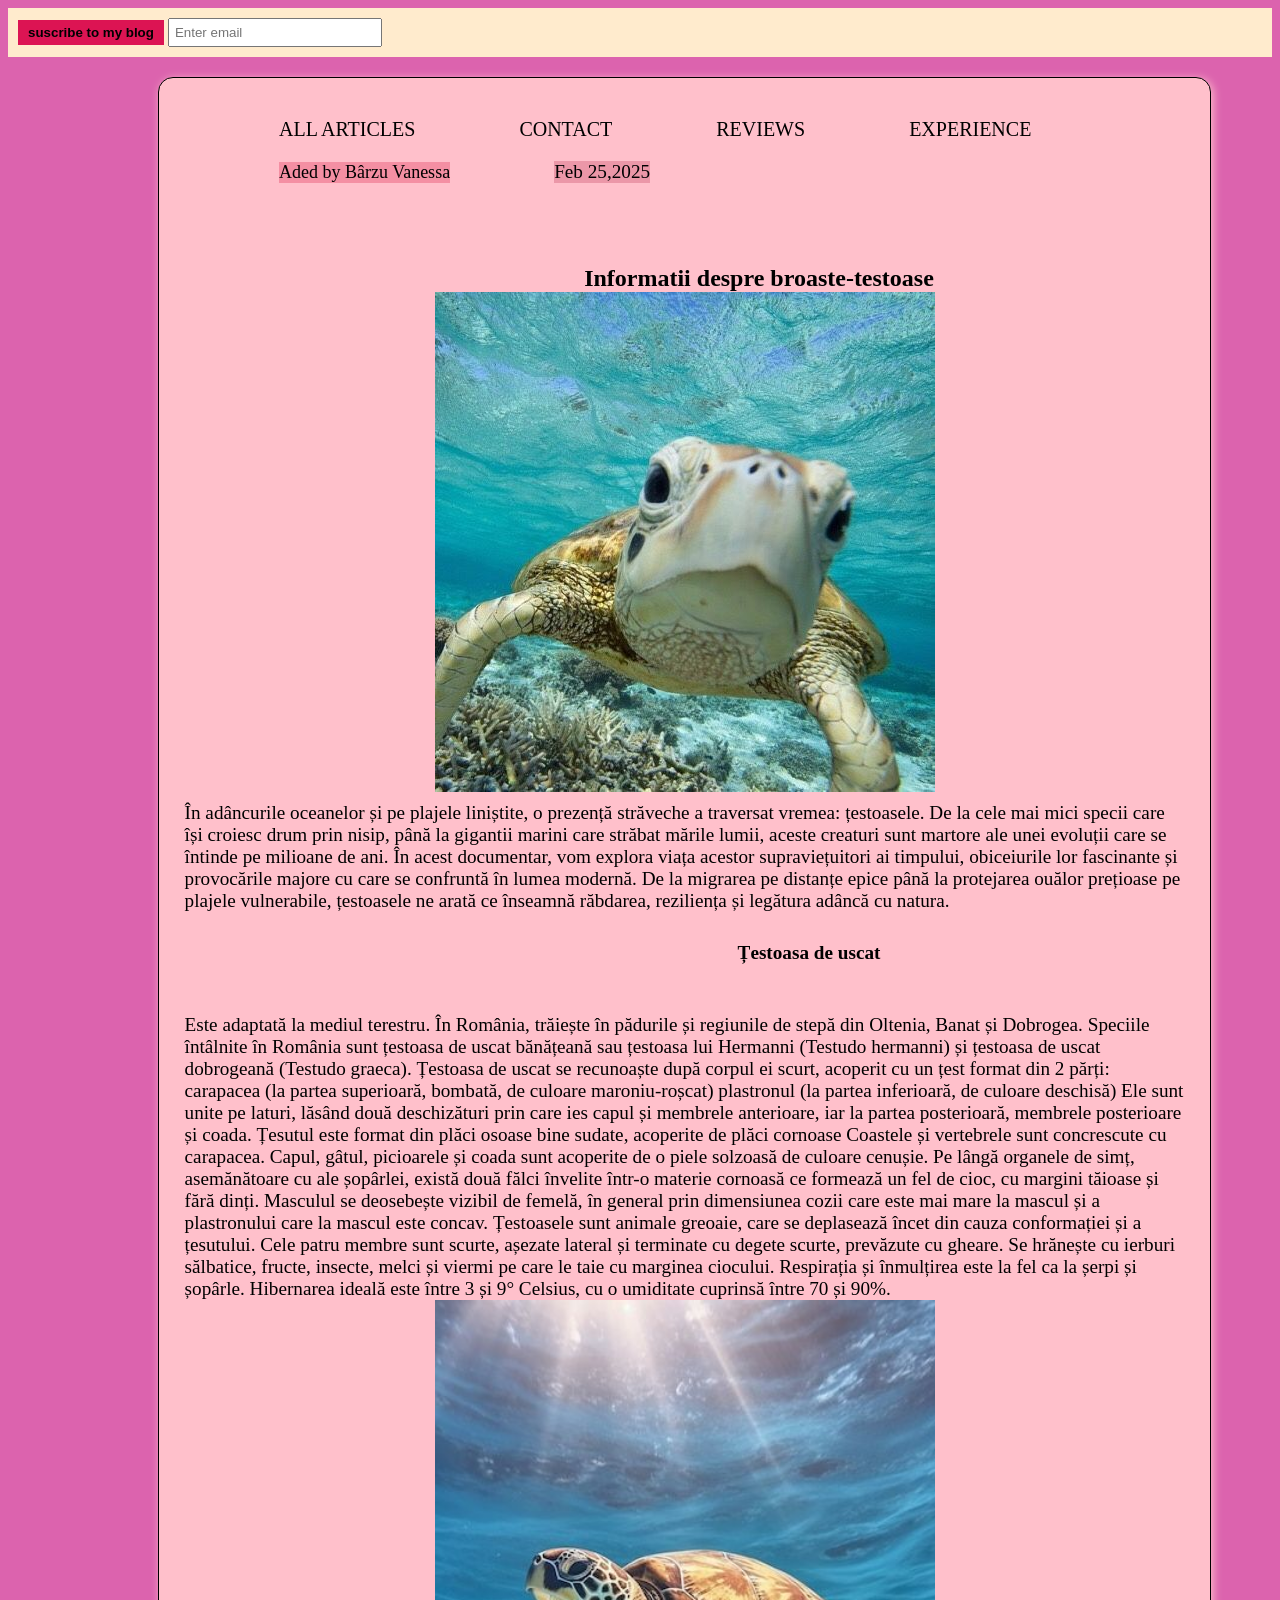
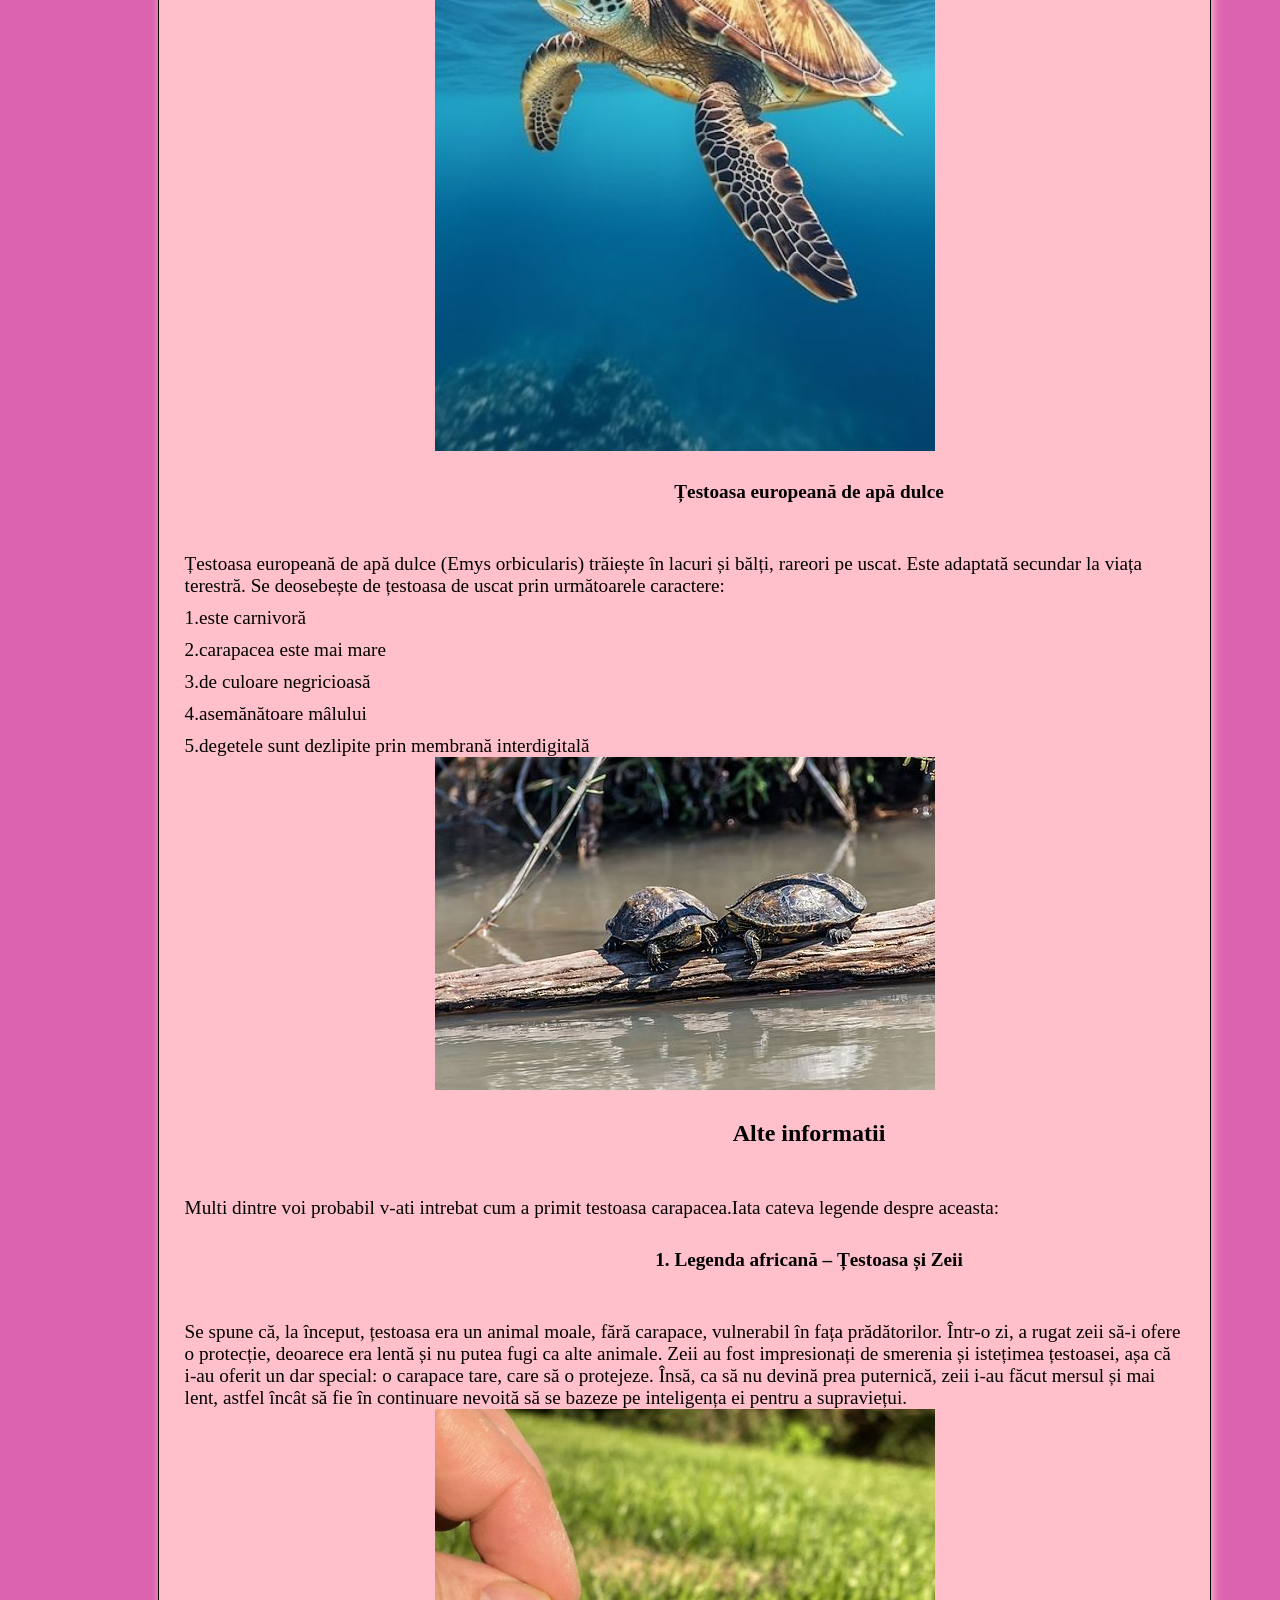
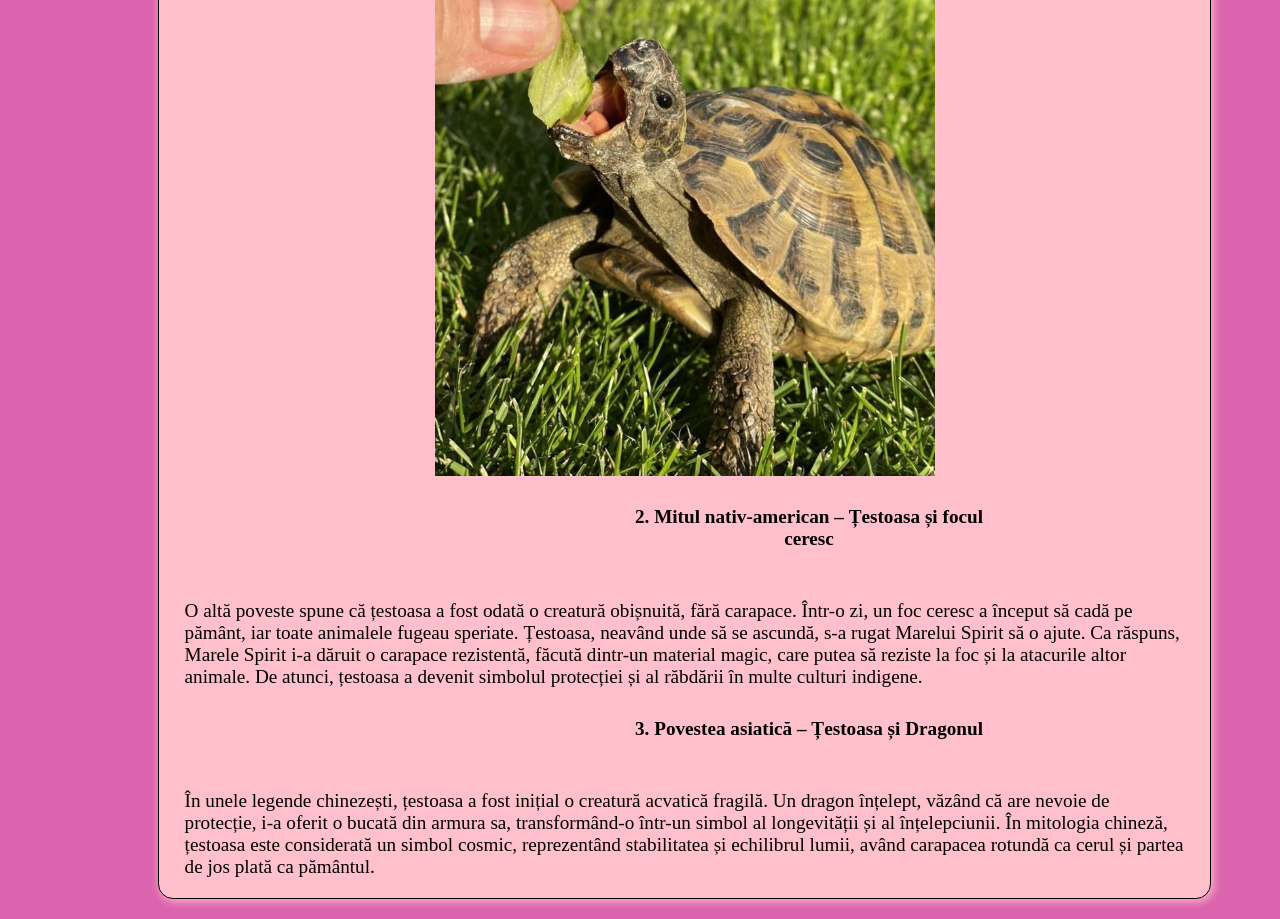
<file: index.html>
<!DOCTYPE html>
<html lang="en">
<head>
   <meta charset="UTF-8">
   <meta name="viewport" content="width=device-width,initial-scale=1.0">
   <meta http="X-UA-Compatible" content="IE=edge">
   <link rel="stylesheet" href="mystle.css">
   <title>Vanessa's blog</title>
   <style>body{background-color: rgb(220, 99, 174);}</style>
   <style>header{position: sticky;top:0; background-color: blanchedalmond;}</style>
   <style>.suscribe{padding: 10px;background-color:blanchedalmond ; }</style>
   <style>.image{width: 500px; display: block; margin: 0 auto ;}</style>
   <style>.suscribe input {width: 200px; padding: 5px;}</style>
   <style>.under_title {text-align: center; font-size:x-large; width: 400px;}</style>
   <style>.title{text-align: center; font-size: x-large;margin-left: 490px;}</style>
  <style>.menu:hover{color: beige;}</style>
   <style>.menu{margin-left: 20px;margin-left: 100px; color: black;font-family: cursive;font-size: 20px;display: inline-block;font-weight: 300; }</style>
   <style>.suscribe button{background-color: rgb(220, 20, 83); border: none; padding: 5px 10px; color: black; font-weight: bold;} </style> 
   
</head>
<body>
 <header>
      <div class="suscribe">
      <form>
        <button type="submit">suscribe to my blog</button>
        <input type="email" placeholder="Enter email">
      </form>
      </div>
   </header>
  <div class="hightlight-box">
    <div class="menu" style="text-align: left;"  onclick="openALLARTICLES ()">ALL ARTICLES</div>
    <div class="menu" style="text-align: center;" onclick="openCONTACT ()">CONTACT</div>
    <div class="menu" style="text-align: right;" onclick="openREVIEWS ()"  >REVIEWS</div>
    <div class="menu" style="text-align: right;" onclick="openEXPERIENCE ()"  >EXPERIENCE</div>

    <h5 class="menu" style="font-family: cursive; font-size: large; background-color: rgb(244, 143, 163);">Aded by Bârzu Vanessa</h5>
    <h5 class="menu" style="font-family: cursive; font-size: larger;background-color: rgb(235, 151, 168);">Feb 25,2025</h5>
    <h1 class="title" style="font-family: cursive; font-size: x-larger; text-align: center; margin-left: 330px;" >Informatii despre broaste-testoase</h1>
   <img src="silly turtle.jpg" class="image" width="300px" >
    <p class="description" style="font-family: cursive; font-size: larger;">În adâncurile oceanelor și pe plajele liniștite, o prezență străveche a traversat vremea: țestoasele. De la cele mai mici specii care își croiesc drum prin nisip, până la gigantii marini care străbat mările lumii, aceste creaturi sunt martore ale unei evoluții care se întinde pe milioane de ani. În acest documentar, vom explora viața acestor supraviețuitori ai timpului, obiceiurile lor fascinante și provocările majore cu care se confruntă în lumea modernă. De la migrarea pe distanțe epice până la protejarea ouălor prețioase pe plajele vulnerabile, țestoasele ne arată ce înseamnă răbdarea, reziliența și legătura adâncă cu natura. </p>
    <h2 class="under_title" style="font-family: cursive; font-size: larger;">Țestoasa de uscat</h2>
    <p class="description" style="font-family: cursive; font-size: larger;" >Este adaptată la mediul terestru. În România, trăiește în pădurile și regiunile de stepă din Oltenia, Banat și Dobrogea.

      Speciile întâlnite în România sunt țestoasa de uscat bănățeană sau țestoasa lui Hermanni (Testudo hermanni) și țestoasa de uscat dobrogeană (Testudo graeca).
      
      Țestoasa de uscat se recunoaște după corpul ei scurt, acoperit cu un țest format din 2 părți:
      
      carapacea (la partea superioară, bombată, de culoare maroniu-roșcat)
      plastronul (la partea inferioară, de culoare deschisă)
      Ele sunt unite pe laturi, lăsând două deschizături prin care ies capul și membrele anterioare, iar la partea posterioară, membrele posterioare și coada. Țesutul este format din plăci osoase bine sudate, acoperite de plăci cornoase Coastele și vertebrele sunt concrescute cu carapacea. Capul, gâtul, picioarele și coada sunt acoperite de o piele solzoasă de culoare cenușie. Pe lângă organele de simț, asemănătoare cu ale șopârlei, există două fălci învelite într-o materie cornoasă ce formează un fel de cioc, cu margini tăioase și fără dinți. Masculul se deosebește vizibil de femelă, în general prin dimensiunea cozii care este mai mare la mascul și a plastronului care la mascul este concav. Țestoasele sunt animale greoaie, care se deplasează încet din cauza conformației și a țesutului. Cele patru membre sunt scurte, așezate lateral și terminate cu degete scurte, prevăzute cu gheare. Se hrănește cu ierburi sălbatice, fructe, insecte, melci și viermi pe care le taie cu marginea ciocului. Respirația și înmulțirea este la fel ca la șerpi și șopârle.
      
      Hibernarea ideală este între 3 și 9° Celsius, cu o umiditate cuprinsă între 70 și 90%.</p>
      <img src="turtles.jpg" class="image" width="300px">
    <h2 class=" under_title" style="font-family: cursive; font-size: larger;" >Țestoasa europeană de apă dulce</h2>
    <p class="description" style="font-family: cursive; font-size: larger;" >Țestoasa europeană de apă dulce (Emys orbicularis) trăiește în lacuri și bălți, rareori pe uscat. Este adaptată secundar la viața terestră. Se deosebește de țestoasa de uscat prin următoarele caractere:</p>
    <p class="description" style="font-family: cursive; font-size: larger;">1.este carnivoră</p>
    <p class="description"style="font-family: cursive; font-size: larger;" >2.carapacea este mai mare</p>
    <p class="description" style="font-family: cursive; font-size: larger;">3.de culoare negricioasă</p>
    <p class="description" style="font-family: cursive; font-size: larger;">4.asemănătoare mâlului</p>
    <p class="description" style="font-family: cursive; font-size: larger;">5.degetele sunt dezlipite prin membrană interdigitală</p>
    <img src="29.9.17_צבים_משתזפים.jpg" class="image" width="400px">
   <h1 class="under_title" style="font-family: cursive; font-size: x-large; ">Alte informatii</h1>
    <p class="description" style="font-family: cursive; font-size: larger;">Multi dintre voi probabil v-ati intrebat cum a primit testoasa carapacea.Iata cateva legende despre aceasta:</p>
    <h2 class="under_title" style="font-family: cursive; font-size: larger;">1. Legenda africană – Țestoasa și Zeii</h2>
    <p class="description" style="font-family: cursive; font-size: larger;">Se spune că, la început, țestoasa era un animal moale, fără carapace, vulnerabil în fața prădătorilor. Într-o zi, a rugat zeii să-i ofere o protecție, deoarece era lentă și nu putea fugi ca alte animale.

      Zeii au fost impresionați de smerenia și istețimea țestoasei, așa că i-au oferit un dar special: o carapace tare, care să o protejeze. Însă, ca să nu devină prea puternică, zeii i-au făcut mersul și mai lent, astfel încât să fie în continuare nevoită să se bazeze pe inteligența ei pentru a supraviețui.</p>
   <img src="hungry turtle.jpg" class="image"   width="300px">
   <h2 class="under_title" style="font-family: cursive; font-size: larger;">2. Mitul nativ-american – Țestoasa și focul ceresc</h2>
    <p class="description" style="font-family: cursive; font-size: larger;">O altă poveste spune că țestoasa a fost odată o creatură obișnuită, fără carapace. Într-o zi, un foc ceresc a început să cadă pe pământ, iar toate animalele fugeau speriate. Țestoasa, neavând unde să se ascundă, s-a rugat Marelui Spirit să o ajute.

      Ca răspuns, Marele Spirit i-a dăruit o carapace rezistentă, făcută dintr-un material magic, care putea să reziste la foc și la atacurile altor animale. De atunci, țestoasa a devenit simbolul protecției și al răbdării în multe culturi indigene.</p>
    <h2 class="under_title" style="font-family: cursive; font-size: larger;">3. Povestea asiatică – Țestoasa și Dragonul</h2>
    <p class="description" style="font-family: cursive; font-size: larger;">În unele legende chinezești, țestoasa a fost inițial o creatură acvatică fragilă. Un dragon înțelept, văzând că are nevoie de protecție, i-a oferit o bucată din armura sa, transformând-o într-un simbol al longevității și al înțelepciunii.

      În mitologia chineză, țestoasa este considerată un simbol cosmic, reprezentând stabilitatea și echilibrul lumii, având carapacea rotundă ca cerul și partea de jos plată ca pământul.</p>
   

<script src="script.js"></script>
  </div>
    </body>
</html>
</file>
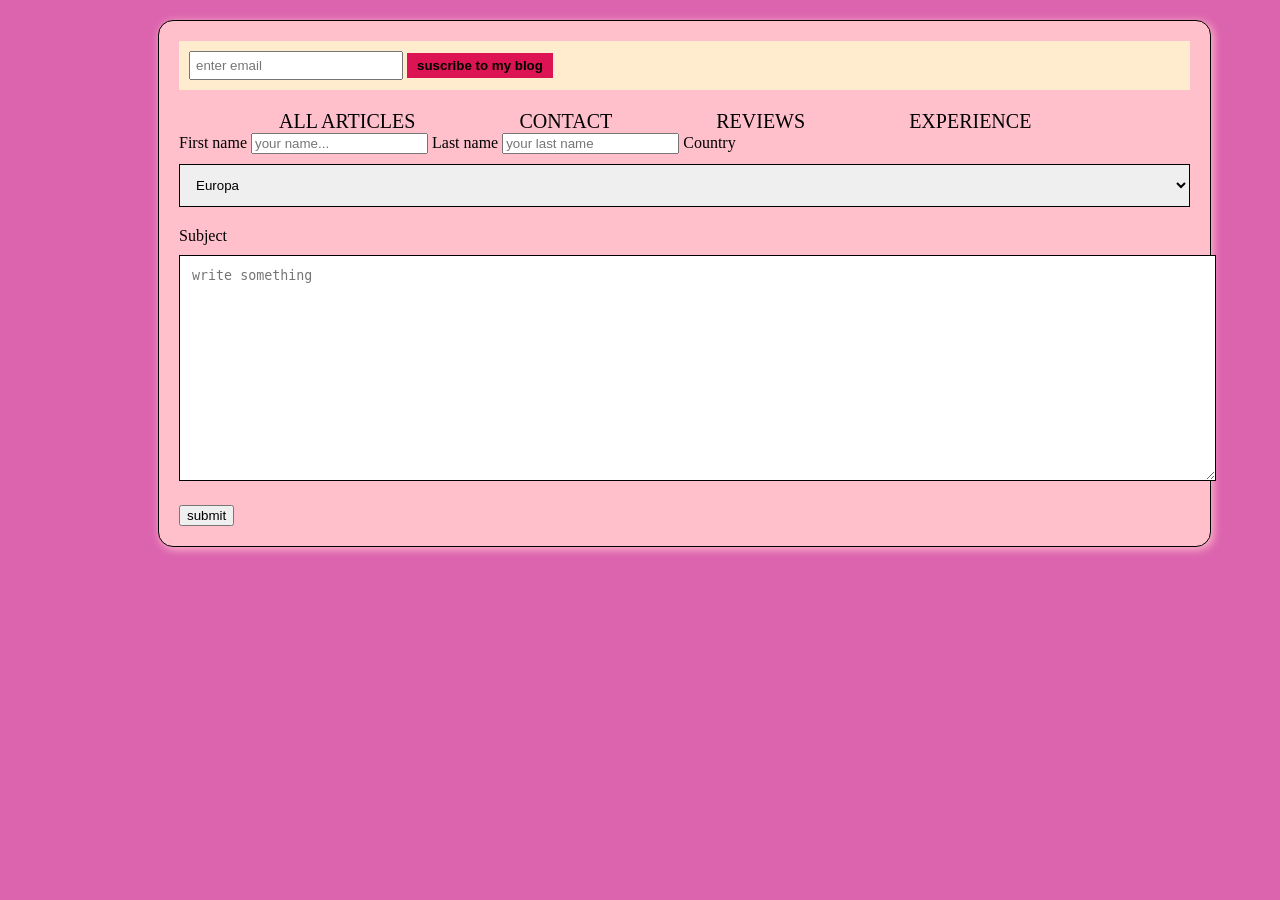
<file: contact.html>
<!DOCTYPE html>
<html lang="en">
<head>
    <meta charset="UTF-8">
    <meta name="viewport" content="width=device-width, initial-scale=1.0">
    <meta http="X-UA-Compatible" content="IE=edge">
   <link rel="stylesheet" href="mystle.css">
   <style>body{background-color: rgb(220, 99, 174);}</style>
   <style>header{position: sticky;top:0; background-color: blanchedalmond;}</style>
   <style>.suscribe{padding: 10px;background-color:blanchedalmond ; }</style>
   <style>.image{width: 500px; display: block; margin: 0 auto ;}</style>
   <style>.suscribe input {width: 200px; padding: 5px;}</style>
   <style>.under_title {text-align: center; font-size:x-large; width: 400px;}</style>
   <style>.title{text-align: center; font-size: x-large;}</style>
  <style>.menu:hover{color: beige;}</style>
   <style>.menu{margin-left: 20px;margin-left: 100px; color: black;font-family: cursive;font-size: 20px;display: inline-block;font-weight: 300; }</style>
   <style>.suscribe button{background-color: rgb(220, 20, 83); border: none; padding: 5px 10px; color: black; font-weight: bold;} </style>
    <title>CONTACT</title>
    <style>.input [type="text"],select , textarea </style { width:100%;padding:12px; border:1px solid black;margin-top:10px;margin-bottom:20px}></style>
</head>
<body>
    <div class="hightlight-box">
    <header>
        <div class="suscribe">
        <form>
           <input type="email" placeholder="enter email">
           <button type="submit">suscribe to my blog</button>
        </form>
        </div>
     </header>
      <div class="menu" style="text-align: left;"  onclick="openALLARTICLES ()">ALL ARTICLES</div>
      <div class="menu" style="text-align: center;" onclick="openCONTACT ()">CONTACT</div>
      <div class="menu" style="text-align: right;" onclick="openREVIEWS ()"  >REVIEWS</div> 
      <div class="menu" style="text-align: right;" onclick="openEXPERIENCE ()"  >EXPERIENCE</div> 
      <div class="container">
        <form>
            <label>First name</label>
            <input type="text" placeholder="your name...">
            <label>Last name</label>
            <input type="text" placeholder="your last name">
            <label>Country</label>
            <select>
                <option>Europa</option>
                <option>America de Nord</option>
                <option>Asia</option>
                <option>Australia</option>
                <option>America de Sud</option>
                <option>Africa</option>
            </select>
            <label>Subject</label>
            <textarea placeholder="write something" style="height:200px ;"></textarea>
        <input type="submit" value="submit">
        
        </form>
      </div>
      
      
      
      <script src="script.js"></script>
    </div>
    </body>
</html>
</file>
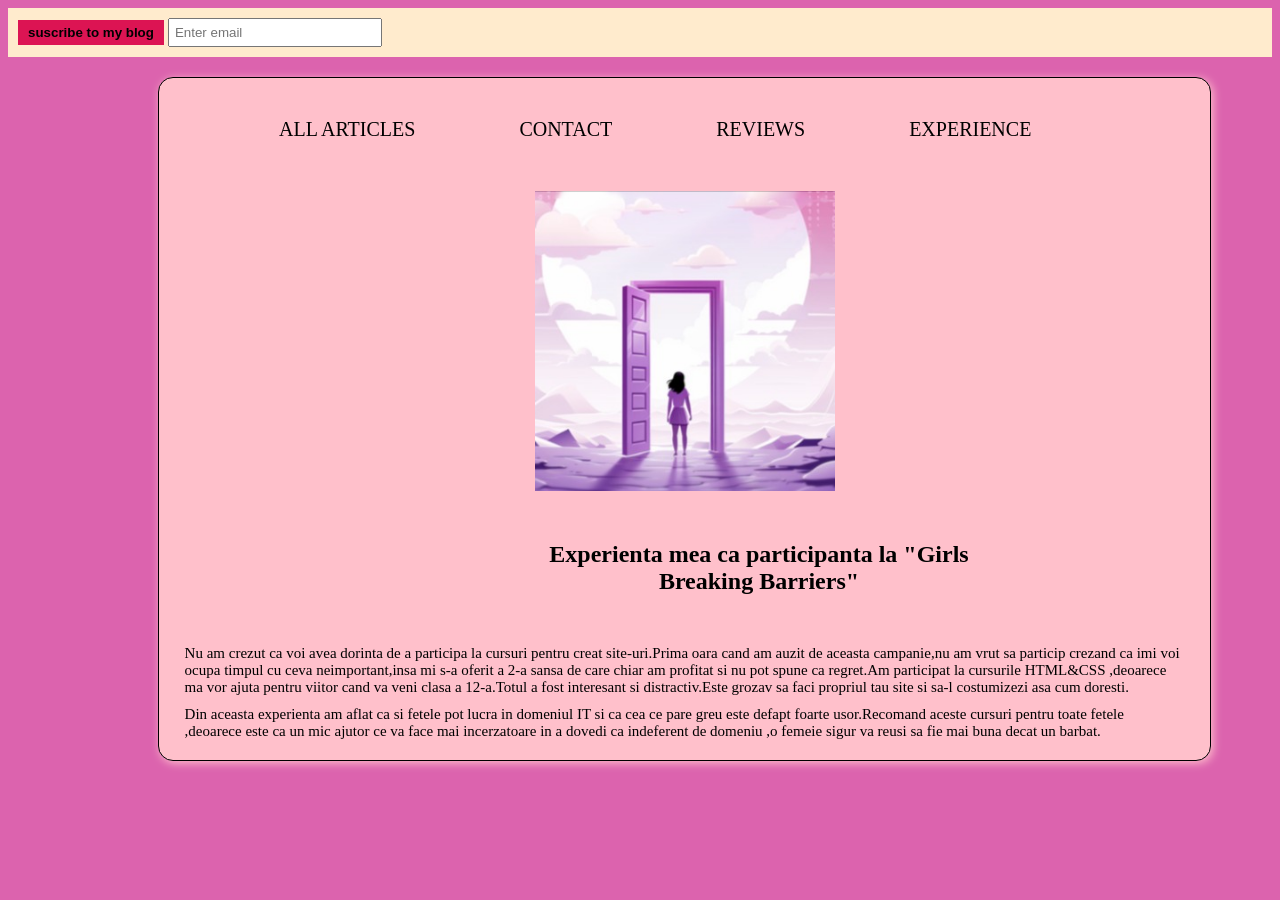
<file: EXPERIENCE.html>
<!DOCTYPE html>
<html lang="en">
<head>
    <meta charset="UTF-8">
    <meta name="viewport" content="width=device-width, initial-scale=1.0">
    <link rel="stylesheet" href="mystle.css">
    <title>Document</title>
    <meta charset="UTF-8">
    <meta name="viewport" content="width=device-width,initial-scale=1.0">
    <meta http="X-UA-Compatible" content="IE=edge">
    <link rel="stylesheet" href="mystle.css">
    <title>Vanessa's blog</title>
    <style>body{background-color: rgb(220, 99, 174);}</style>
    <style>header{position: sticky;top:0; background-color: blanchedalmond;}</style>
    <style>.suscribe{padding: 10px;background-color:blanchedalmond ; }</style>
    <style>.image{width: 300px; display: block; margin: 0 auto ; margin-top: 50px;}</style>
    <style>.suscribe input {width: 200px; padding: 5px;}</style>
    <style>.under_title {text-align: center; font-size:x-large; width: 400px;}</style>
    <style>.title{text-align: center; font-size: x-large;margin-left: 490px;}</style>
   <style>.menu:hover{color: beige;}</style>
    <style>.menu{margin-left: 20px;margin-left: 100px; color: black;font-family: cursive;font-size: 20px;display: inline-block;font-weight: 300; }</style>
    <style>.suscribe button{background-color: rgb(220, 20, 83); border: none; padding: 5px 10px; color: black; font-weight: bold;} </style> 
</head>
<body>
    <header>
        <div class="suscribe">
        <form>
          <button type="submit">suscribe to my blog</button>
          <input type="email" placeholder="Enter email">
        </form>
        </div>
     </header>
    <div class="hightlight-box">
        <div class="menu" style="text-align: left;"  onclick="openALLARTICLES ()">ALL ARTICLES</div>
        <div class="menu" style="text-align: center;" onclick="openCONTACT ()">CONTACT</div>
        <div class="menu" style="text-align: right;" onclick="openREVIEWS ()"  >REVIEWS</div>
        <div class="menu" style="text-align: right;" onclick="openEXPERIENCE ()"  >EXPERIENCE</div>
        <img src="girls.jpg" class="image" width="100px" >
    <h1 class="title" style="margin-left: 330px;">Experienta mea ca participanta la "Girls Breaking Barriers"</h1>
    <p class="description" style="margin-top: 50px;">Nu am crezut ca voi avea dorinta de a participa la cursuri pentru creat site-uri.Prima oara cand am auzit de aceasta campanie,nu am vrut sa particip crezand ca imi voi ocupa timpul cu ceva neimportant,insa mi s-a oferit a 2-a sansa de care chiar am profitat si nu pot spune ca regret.Am participat la cursurile HTML&CSS ,deoarece ma vor ajuta pentru viitor cand va veni clasa a 12-a.Totul a fost interesant si distractiv.Este grozav sa faci propriul tau site si sa-l costumizezi asa cum doresti.</p>
  <p class="description">Din aceasta experienta am aflat ca si fetele pot lucra in domeniul IT si ca cea ce pare greu este defapt foarte usor.Recomand aceste cursuri pentru toate fetele ,deoarece este ca un mic ajutor ce va face mai incerzatoare in a dovedi ca indeferent de domeniu ,o femeie sigur va reusi sa fie mai buna decat un barbat.</p>
<script src="script.js"></script>
</body>
</html>
</file>
<file: mystle.css>
.menu {
    margin-left: 100px;
    margin-top: 20px;
    color:black;
    font-family: cursive;
    font-size: 20px;
    display: inline-block;
    font-weight: 300;
}


.menuhover {
    color: pink;
}

.title {
    margin-left: 400px;
    width: 500px;
    font-family: cursive;
    font-size: 30px;
    margin:0 auto;
    display:block;
    background-color:pink;
    margin-top: 50px;
    
}
.under_title {
    color: rgb(0, 0, 0);
    font-size: 15px;
    font-family: cursive;
    margin-top: 30px;
    margin-bottom: 40px;
   margin-left: 430px;
    display: inline-block;
    background-color: pink;

}


.first{
    margin-left: 350px;
}



.image{
    width:300px;
    display: block;
    margin:0 auto;
    margin-left: 460px;
    background-color:pink ;
   

}


.description {
    width:1000px ;
    display:block;
    margin:0 auto;
    font-family: cursive;
    color: black;
    font-size:15px ;
    background-color:pink ;
    margin-top: 10px;
  
}



header {
    position: sticky;
    top: 0;
    background-color: rgb(220, 99, 174);
}


.subscribe input{
    padding:5px ;
    width: 10px;
}

.subscribe button {
    background-color: rgb(220, 20, 83);
    border: none;
    padding: 5px 10px;
    color: black;
    font-weight: bold;
}


.review {
    margin-top: 50px;
    border:1px solid purple;
    padding: 20px;
    border: 100px;
}


.rating {
    font-size: 24px;
    margin-bottom: 10px;
}


.input [type="text"],select , textarea { 
    width:100%;
    padding:12px; 
    border:1px solid black;
    margin-top:10px;
    margin-bottom:20px
}
.hightlight-box {
    background-color: pink;
    border: 1px solid;
    padding: 20px;
    border-radius: 15px;
    margin: 20px;
    width: 80%;
    box-shadow: 2px 2px 10px pink;
    margin-left: 150px;
}
</file>
